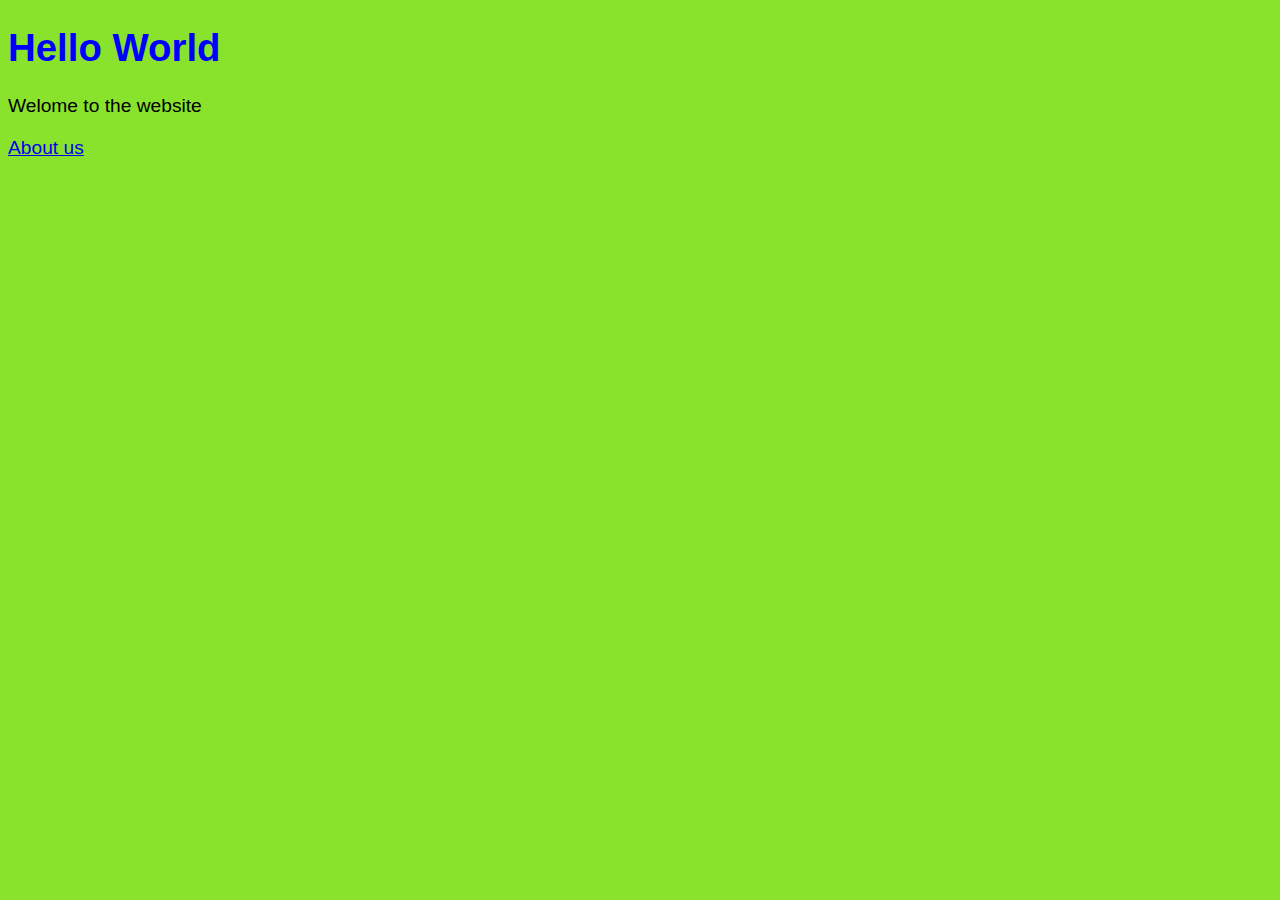
<file: index.html>
<!DOCTYPE html>
<html lang="en">
<head>
    <meta charset="UTF-8">
    <meta http-equiv="X-UA-Compatible" content="IE=edge">
    <meta name="viewport" content="width=device-width, initial-scale=1.0">
    <title>Homepage</title>
    <link rel="stylesheet" href="style.css">
</head>
<body>
    <h1>Hello World</h1>
    <p>Welome to the website</p>
    <a href="about.html">About us </a>
</body>
</html>
</file>
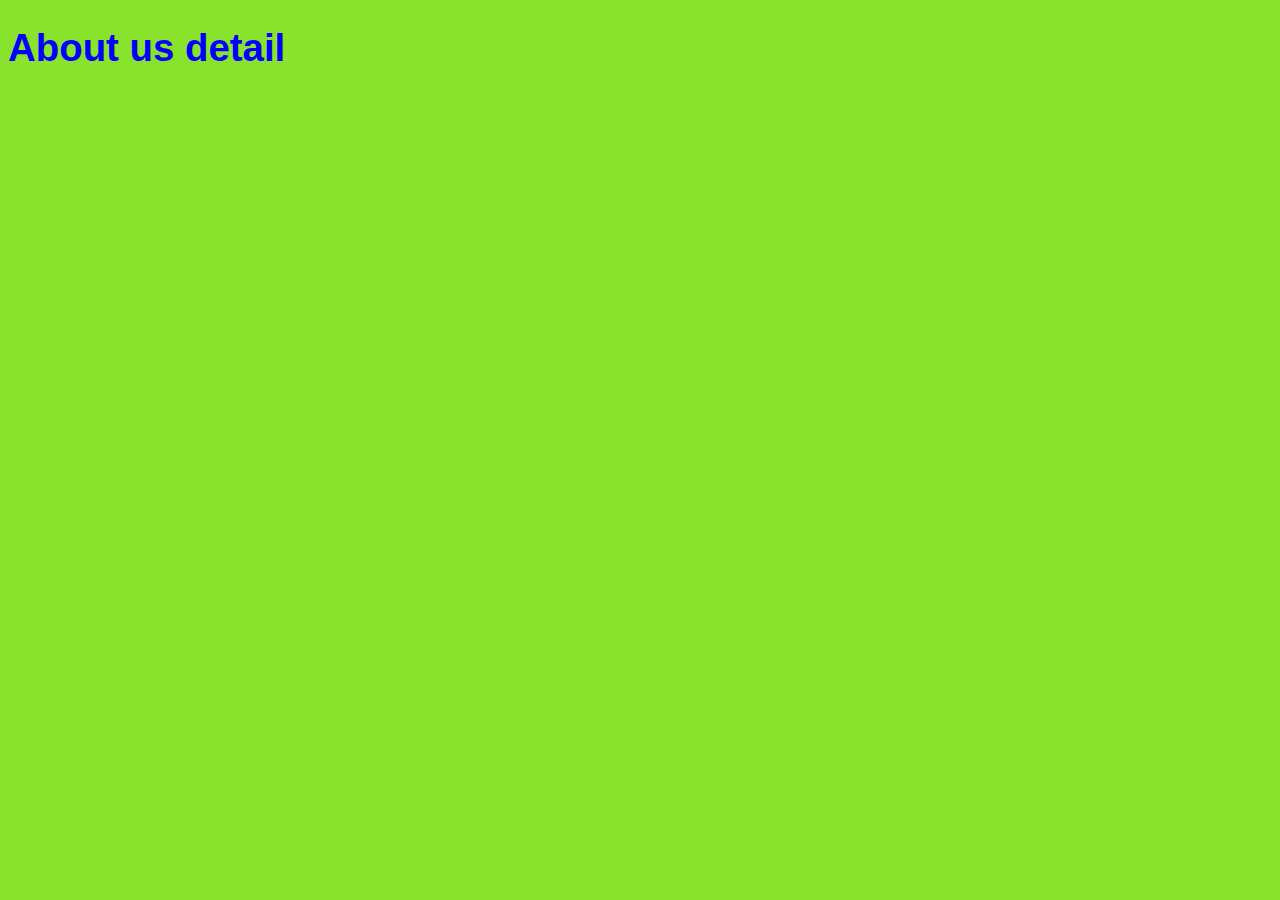
<file: about.html>
<!DOCTYPE html>
<html lang="en">
<head>
    <meta charset="UTF-8">
    <meta http-equiv="X-UA-Compatible" content="IE=edge">
    <meta name="viewport" content="width=device-width, initial-scale=1.0">
    <title>About us</title>
    <link rel="stylesheet" href="style.css">
</head>
<body>
    <h1>About us detail</h1>
</body>
</html>
</file>
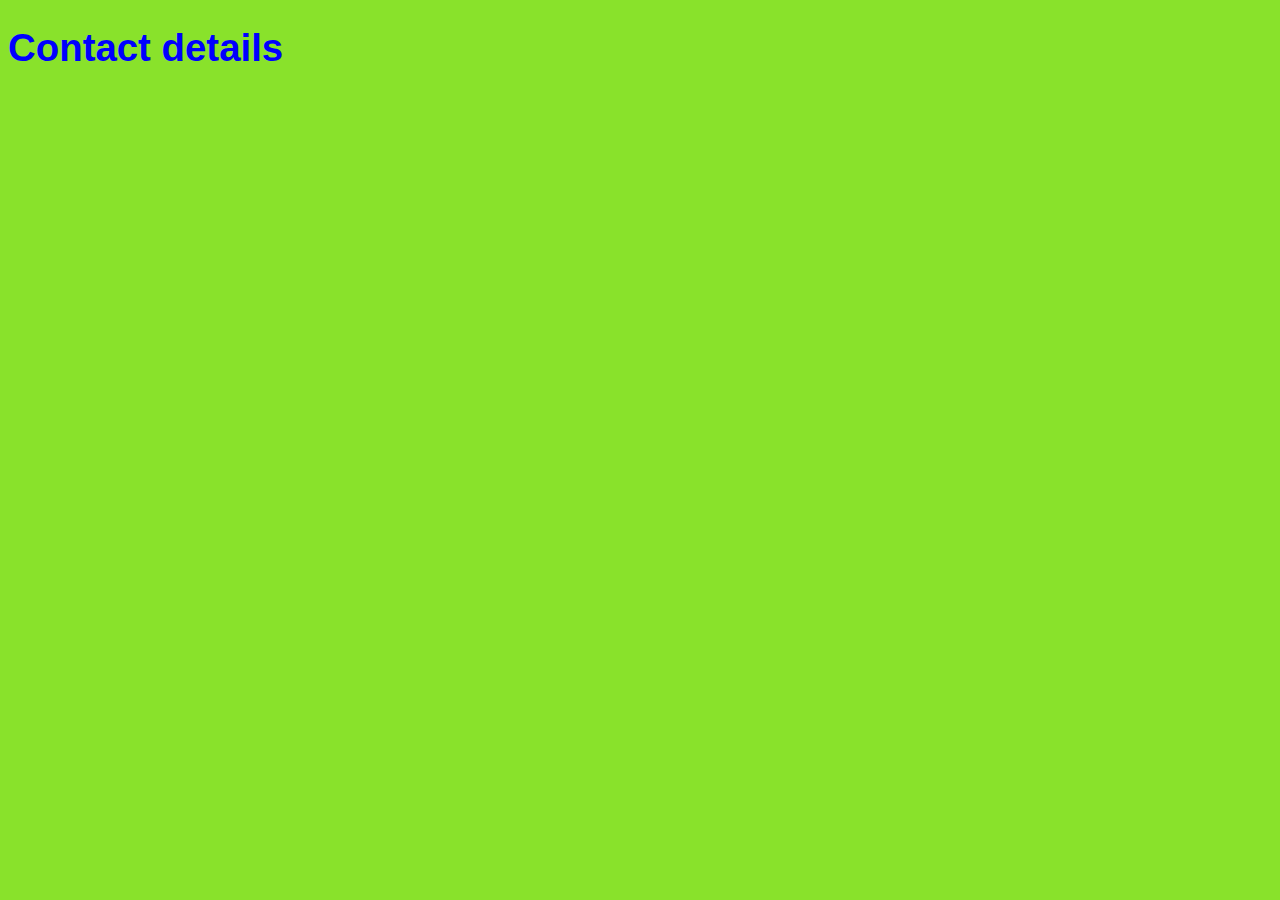
<file: contact.html>
<!DOCTYPE html>
<html lang="en">
<head>
    <meta charset="UTF-8">
    <meta http-equiv="X-UA-Compatible" content="IE=edge">
    <meta name="viewport" content="width=device-width, initial-scale=1.0">
    <title>Contact us</title>
    <link rel="stylesheet" href="style.css">
</head>
<body>
    <h1>Contact details</h1>
</body>
</html>
</file>
<file: style.css>
body {
    background-color: rgb(137, 226, 43);
    font-size: larger;
    font-family: 'Franklin Gothic Medium', 'Arial Narrow', Arial, sans-serif;
    
}
h1 {
    color: blue;
}
</file>
